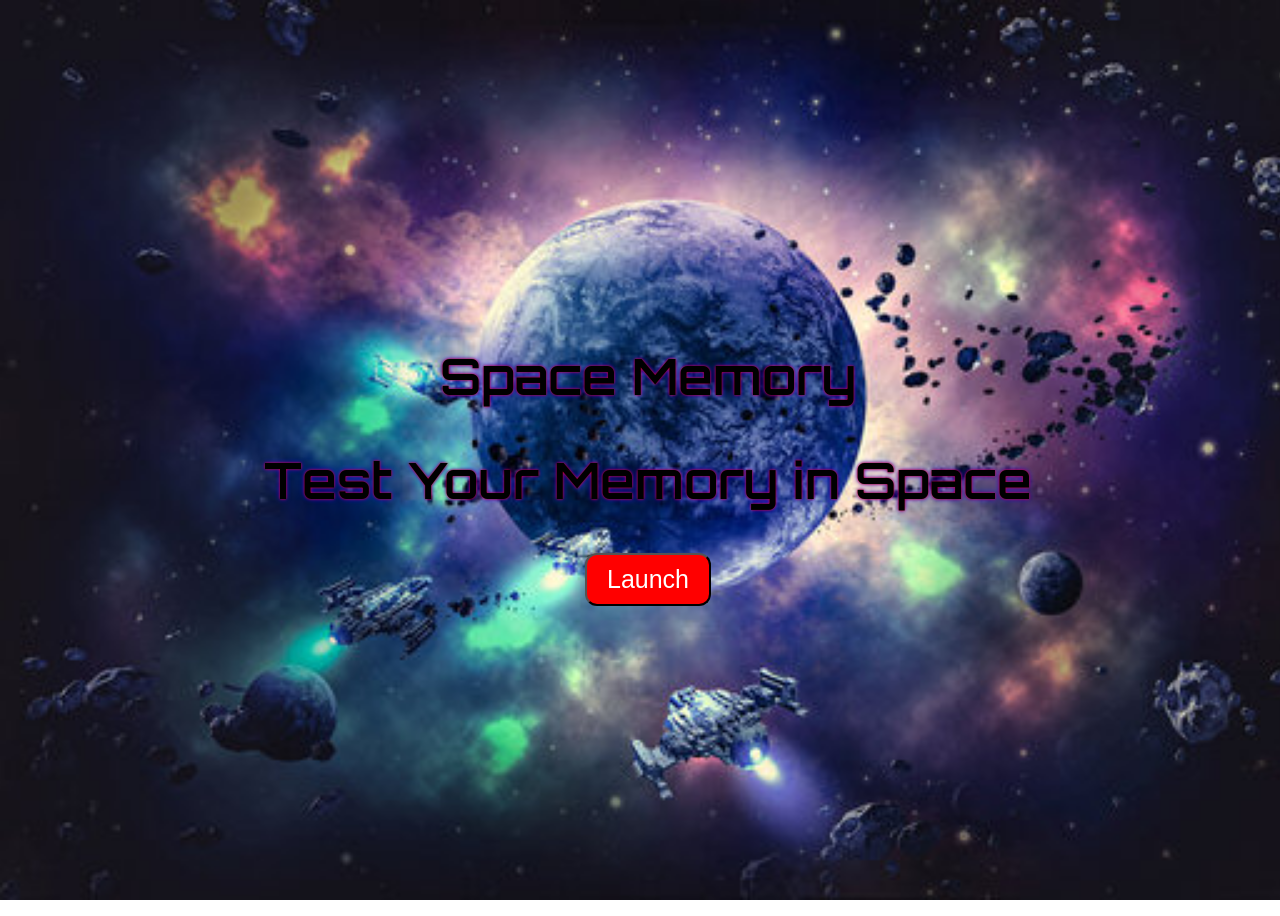
<file: index.html>
<!DOCTYPE html>
<html lang="en">
<head>
  <meta charset="UTF-8">
  <meta http-equiv="X-UA-Compatible" content="IE=edge">
  <meta name="viewport" content="width=device-width, initial-scale=1.0">
  <link href="https://fonts.googleapis.com/css2?family=Orbitron&family=Roboto:ital@1&display=swap" rel="stylesheet">
  
  <script defer src="script.js"></script>
  <link rel="stylesheet" href="style.css">


  <title>Space Memory Card Game</title>
</head>


<body>
  <div id="intro">
  <h1> Space Memory</h1>
  
  <h2> Test Your Memory in Space</h2>
  <a href="second.html"><button>Launch</button> </a>
  </div>
</body>

</html>
</file>
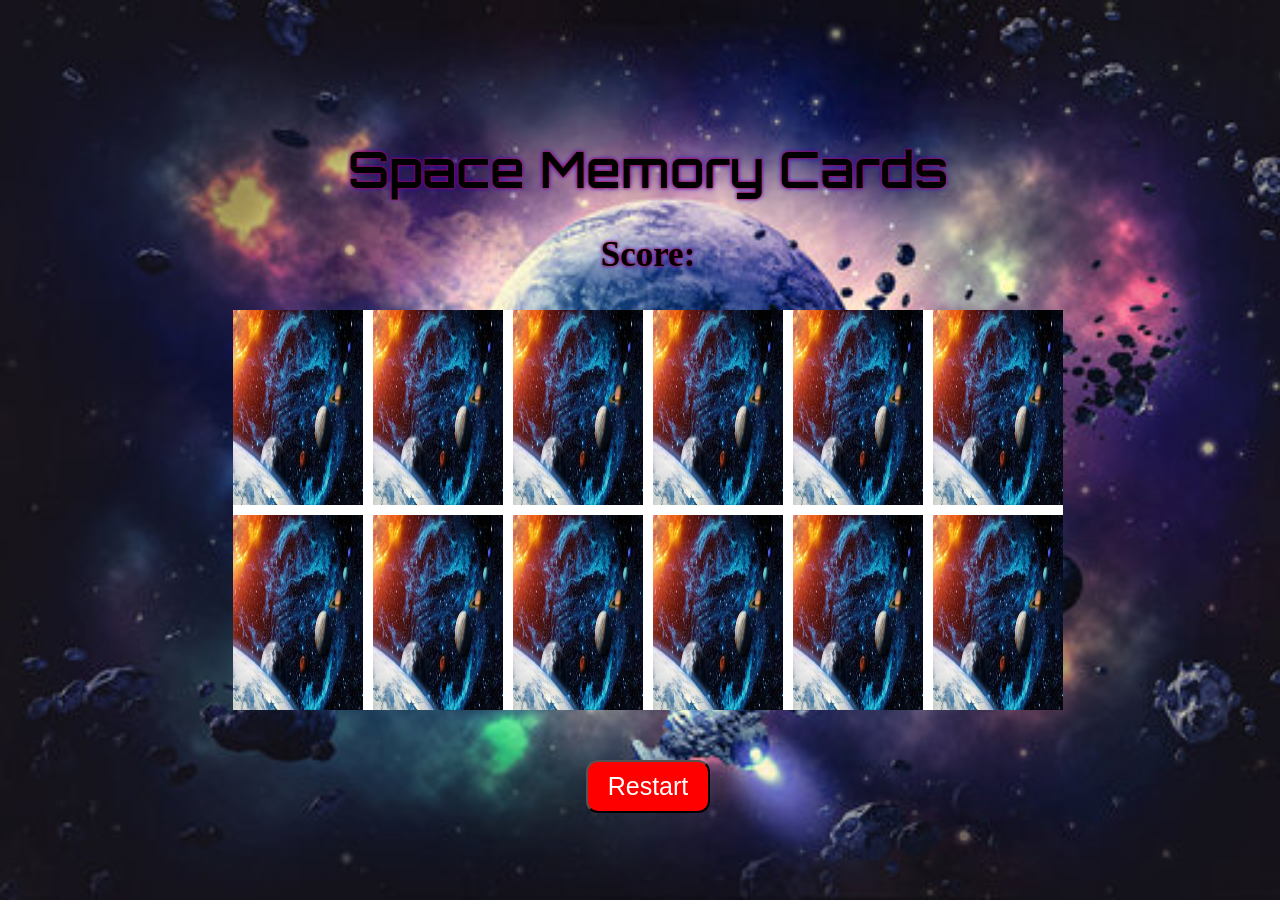
<file: second.html>
<!DOCTYPE html>
<html lang="en">
<head>
  <meta charset="UTF-8">
  <meta http-equiv="X-UA-Compatible" content="IE=edge">
  <meta name="viewport" content="width=device-width, initial-scale=1.0">
  <link href="https://fonts.googleapis.com/css2?family=Orbitron&family=Roboto:ital@1&display=swap" rel="stylesheet">

 <script defer src="script.js"></script>
 <link rel="stylesheet" href="style.css">

  <title>Space Memory</title>
</head>

<body>
  <div class="gameboard">
  <h1>Space Memory Cards</h1>

    <p>Score: <span id="result"></span></p>

    <div id="container"></div>       
    
    <div class="actions">
    <button id="resetButton">Restart</button>
    </div>
  </div>
</body>

</html>
</file>
<file: style.css>
body {
  min-height: 100vh;
  min-width: 100vw;
  display: flex;
  align-items: center;
  justify-content: center;
  background-image: url('images/background_IMG.jpeg');
  background-repeat: no-repeat;
  background-attachment: fixed;
  background-size: cover;
  background-color: white;
  color: black;
  text-align: center

}

h1, h2 {
  text-align: center;
  font-weight: 600;
  font-size: 50px;
  font-family: 'Orbitron', sans-serif;

  text-shadow: 0 0 3px #FF0000, 0 0 5px #0000FF;
}

p {
  text-align: center;
  font-size: 35px;
  font-weight: bold;

  text-shadow: 0 0 3px #FF0000, 0 0 5px #0000FF;
}





.actions {
  margin-top: 50px;
  display: flex;
  justify-content: center;
}

button {
  padding: 10px 20px;
  font-size: 25px;
  background-color: red;
  color: white;
  
  border-radius: 12px;
  
}

#container {
  display: grid;
  width: fit-content;
  height: fit-content;
  justify-content: center;
  grid-gap: 10px;
  grid-template-columns: repeat(6, 130px);
  grid-template-rows: repeat(2, calc(130px / 2 * 3));

  background-image: url('images/blank_IMG.png');
}

.game {
  
  display: flex;
  

}

img { 
  height: 100%;
  width: 100%;
  border-style: solid white;
  background-color: rgba(255, 255, 255, 0);
}

@media only screen and (max-width: 750px) {
  body {
  background-image: url('images/blank_IMG.png');
  background-repeat: no-repeat;
  background-attachment: fixed;
  background-size: cover;
  }
  .game {
    width: 400px;
  }
  #container img {
    height: auto;
    width: 50%;
  }
}
</file>
